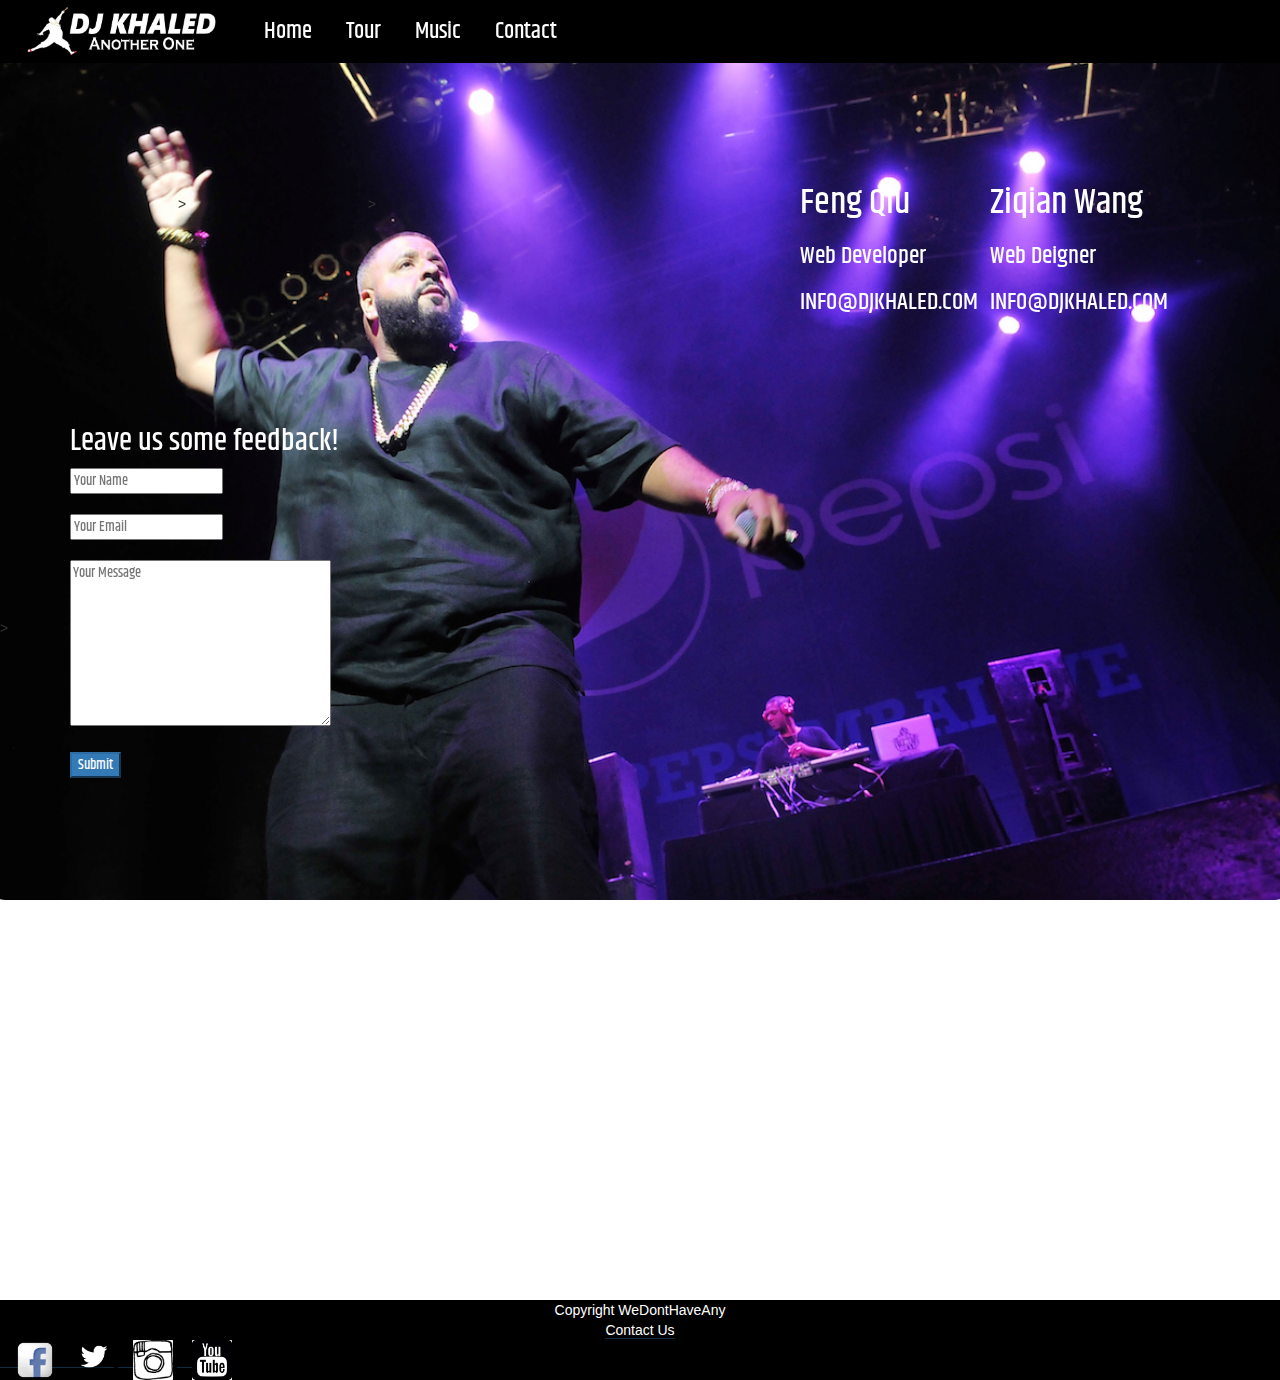
<file: contact.html>
<!DOCTYPE html>
<html>
<head>
	<meta charset="UTF-8">
	<title>Sports</title>
	<link rel="stylesheet" type="text/css" href="css/bootstrap.min.css">
	<link rel="stylesheet" type="text/css" href="css/font-awesome.min.css">
	<link href="css/hover.css" rel="stylesheet" media="all">
	<link href='https://fonts.googleapis.com/css?family=Berkshire+Swash|Khand:600,500|Ranga:400,700|Pacifico|Permanent+Marker|Righteous|Rock+Salt' rel='stylesheet' type='text/css'>

	<link rel="stylesheet" type="text/css" href="css/style.css">
</head>
<body vlink="black" link="black">

<!-- <img src="img/contact.jpg" class="bg"> -->

<ul class="nav">
<li class="active"><a href="index.html"><img class="logo" src="img/logo6.jpg" ></a></li>
<li class="active"><a href="index.html">Home</a></li>
<li class="dropdown">
  <a href="tour.html" data-toggle="dropdown" class="dropdown-toggle">Tour</a>
  <ul class="dropdown-menu">
    <li>
        <a href="#">To be filled<i class="icon-arrow-right"></i></a>
        <ul class="dropdown-menu sub-menu">
            <li><a href="#">To be filled</a></li>
            <li><a href="#">To be filled</a></li>
            <li><a href="#">To be filled</a></li>
            <li><a href="#">To be filled</a></li>
            <li><a href="#">To be filled</a></li>
        </ul>
    </li>
    <li><a href="#">To be filled</a></li>
    <li><a href="#">To be filled</a></li>
    <li><a href="#">To be filled</a></li>
  </ul>
</li>
<li class="active"><a href="music.html">Music</a></li>
<li class="active"><a href="contact.html">Contact</a></li>
</ul>


<!-- 	<div class="fullscreen-bg">
    	<video loop autoplay poster="img/poster.jpg" class="fullscreen-bg__video">   
        	<source src="video/DJKhaled_Appre.mp4" type="video/mp4">  
   		</video>
	</div> -->

	<div class="fullscreen-bg">
    	<img class="fullscreen-bg__video" src="img/tour2.jpg">   
	</div>

	<div class="contact1">
		<h1>Feng Qiu</h1>
		<h3>Web Developer</h3>
		<h3>INFO@DJKHALED.COM</h3>
	</div>>

	<div class="contact1">
		<h1>Ziqian Wang</h3>
		<h3>Web Deigner</h3>
		<h3>INFO@DJKHALED.COM</h3>
	</div>>

	<div class="contact2">
	<h2>Leave us some feedback!</h2>
	<form action="">
		<input type="text" placeholder="Your Name"><br><br>
		<input type="text" placeholder="Your Email"><br><br>

		<textarea cols="40" rows="8" placeholder="Your Message"></textarea><br><br>

		<button class="btn-primary">Submit</button><br><br>
	</form>
	</div>>


    <div class="footer" vlink="white" link="white">
        <div class="footer_al">
        Copyright WeDontHaveAny <br/>
        <a class="contact" href="contact.html">Contact Us</a> 
        </div>
        <div class="footerset">
        <a href="https://www.facebook.com/officialdjkhaled">
            <img class="footerpic" src="img/facebook-wrap3.png">
        </a>
        <a href="https://twitter.com/djkhaled?ref_src=twsrc%5Egoogle%7Ctwcamp%5Eserp%7Ctwgr%5Eauthor"><img class="footerpic" src="img/twitter-wrap3.png"></a>
        <a href="https://www.instagram.com/djkhaled/"><img class="footerpic" src="img/instagram-wrap.png"></a>
        <a href="https://www.youtube.com/user/DJKhaledVEVO"><img class="footerpic" src="img/youtube-warp.png"></a>
        </div>

    </div>
</body>
</html>
</file>
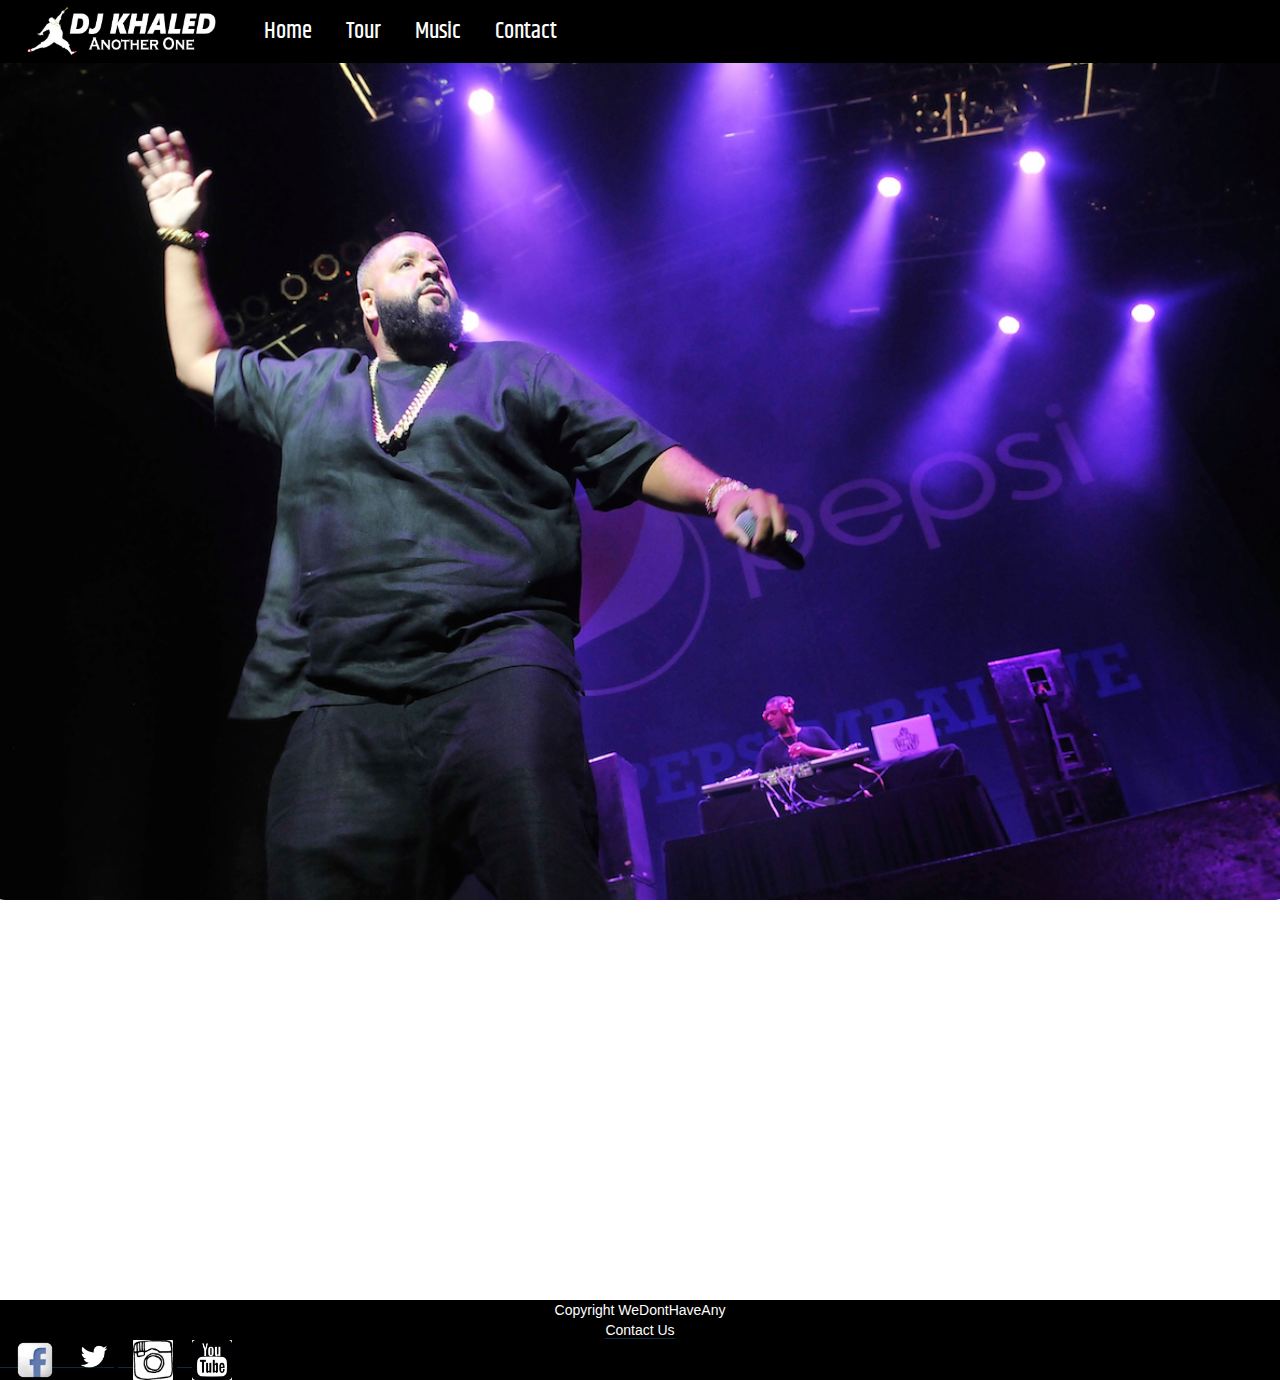
<file: music.html>
<!DOCTYPE html>
<html>
<head>
	<meta charset="UTF-8">
	<title>Sports</title>
	<link rel="stylesheet" type="text/css" href="css/bootstrap.min.css">
	<link rel="stylesheet" type="text/css" href="css/font-awesome.min.css">
	<link href="css/hover.css" rel="stylesheet" media="all">
	<link href='https://fonts.googleapis.com/css?family=Berkshire+Swash|Khand:600,500|Ranga:400,700|Pacifico|Permanent+Marker|Righteous|Rock+Salt' rel='stylesheet' type='text/css'>

	<link rel="stylesheet" type="text/css" href="css/style.css">
</head>


	
<body vlink="black" link="black">

<ul class="nav">
<li class="active"><a href="index.html"><img class="logo" src="img/logo6.jpg" ></a></li>
<li class="active"><a href="index.html">Home</a></li>
<li class="dropdown">
  <a href="tour.html" data-toggle="dropdown" class="dropdown-toggle">Tour</a>
  <ul class="dropdown-menu">
    <li>
        <a href="#">To be filled<i class="icon-arrow-right"></i></a>
        <ul class="dropdown-menu sub-menu">
            <li><a href="#">To be filled</a></li>
            <li><a href="#">To be filled</a></li>
            <li><a href="#">To be filled</a></li>
            <li><a href="#">To be filled</a></li>
            <li><a href="#">To be filled</a></li>
        </ul>
    </li>
    <li><a href="#">To be filled</a></li>
    <li><a href="#">To be filled</a></li>
    <li><a href="#">To be filled</a></li>
  </ul>
</li>
<li class="active"><a href="music.html">Music</a></li>
<li class="active"><a href="contact.html">Contact</a></li>
</ul>

	<div class="fullscreen-bg">
    	<img class="fullscreen-bg__video" src="img/tour2.jpg">   
	</div>


<div class>
	<iframe src="http://embed.beatport.com/player/?id=7247138&type=track" width="100%" height="162" frameborder="0" scrolling="no" style="max-width:600px; position:relative; top: 40px; left: 100px;"></iframe><br/>
	<iframe src="http://embed.beatport.com/player/?id=7247142&type=track" width="100%" height="162" frameborder="0" scrolling="no" style="max-width:600px; position:relative; top: 40px; left: 300px;"></iframe><br/>
	<iframe src="http://embed.beatport.com/player/?id=7207860&type=track" width="100%" height="162" frameborder="0" scrolling="no" style="max-width:600px; position:relative; top: 40px; left: 500px;"></iframe><br/>
	<iframe src="http://embed.beatport.com/player/?id=7153214&type=track" width="100%" height="162" frameborder="0" scrolling="no" style="max-width:600px; position:relative; top: 40px; left: 700px;"></iframe><br/>
	<iframe src="http://embed.beatport.com/player/?id=7181076&type=track" width="100%" height="162" frameborder="0" scrolling="no" style="max-width:600px; position:relative; top: 40px; left: 900px;"></iframe><br/>
	<iframe src="http://embed.beatport.com/player/?id=7087577&type=track" width="100%" height="162" frameborder="0" scrolling="no" style="max-width:600px; position:relative; top: 40px; left: 1100px;"></iframe><br/>
	<iframe src="http://embed.beatport.com/player/?id=7026428&type=track" width="100%" height="162" frameborder="0" scrolling="no" style="max-width:600px; position:relative; top: 40px; left: 1300px;"></iframe><br/><br/><br/><br/><br/><br/><br/><br/>
</div>







    <div class="footer" vlink="white" link="white">
        <div class="footer_al">
        Copyright WeDontHaveAny <br/>
        <a class="contact" href="contact.html">Contact Us</a> 
        </div>
        <div class="footerset">
        <a href="https://www.facebook.com/officialdjkhaled">
            <img class="footerpic" src="img/facebook-wrap3.png">
        </a>
        <a href="https://twitter.com/djkhaled?ref_src=twsrc%5Egoogle%7Ctwcamp%5Eserp%7Ctwgr%5Eauthor"><img class="footerpic" src="img/twitter-wrap3.png"></a>
        <a href="https://www.instagram.com/djkhaled/"><img class="footerpic" src="img/instagram-wrap.png"></a>
        <a href="https://www.youtube.com/user/DJKhaledVEVO"><img class="footerpic" src="img/youtube-warp.png"></a>
        </div>

    </div>

</body>
</html>

<!--This is a comment. Comments are not displayed in the browser-->
</file>
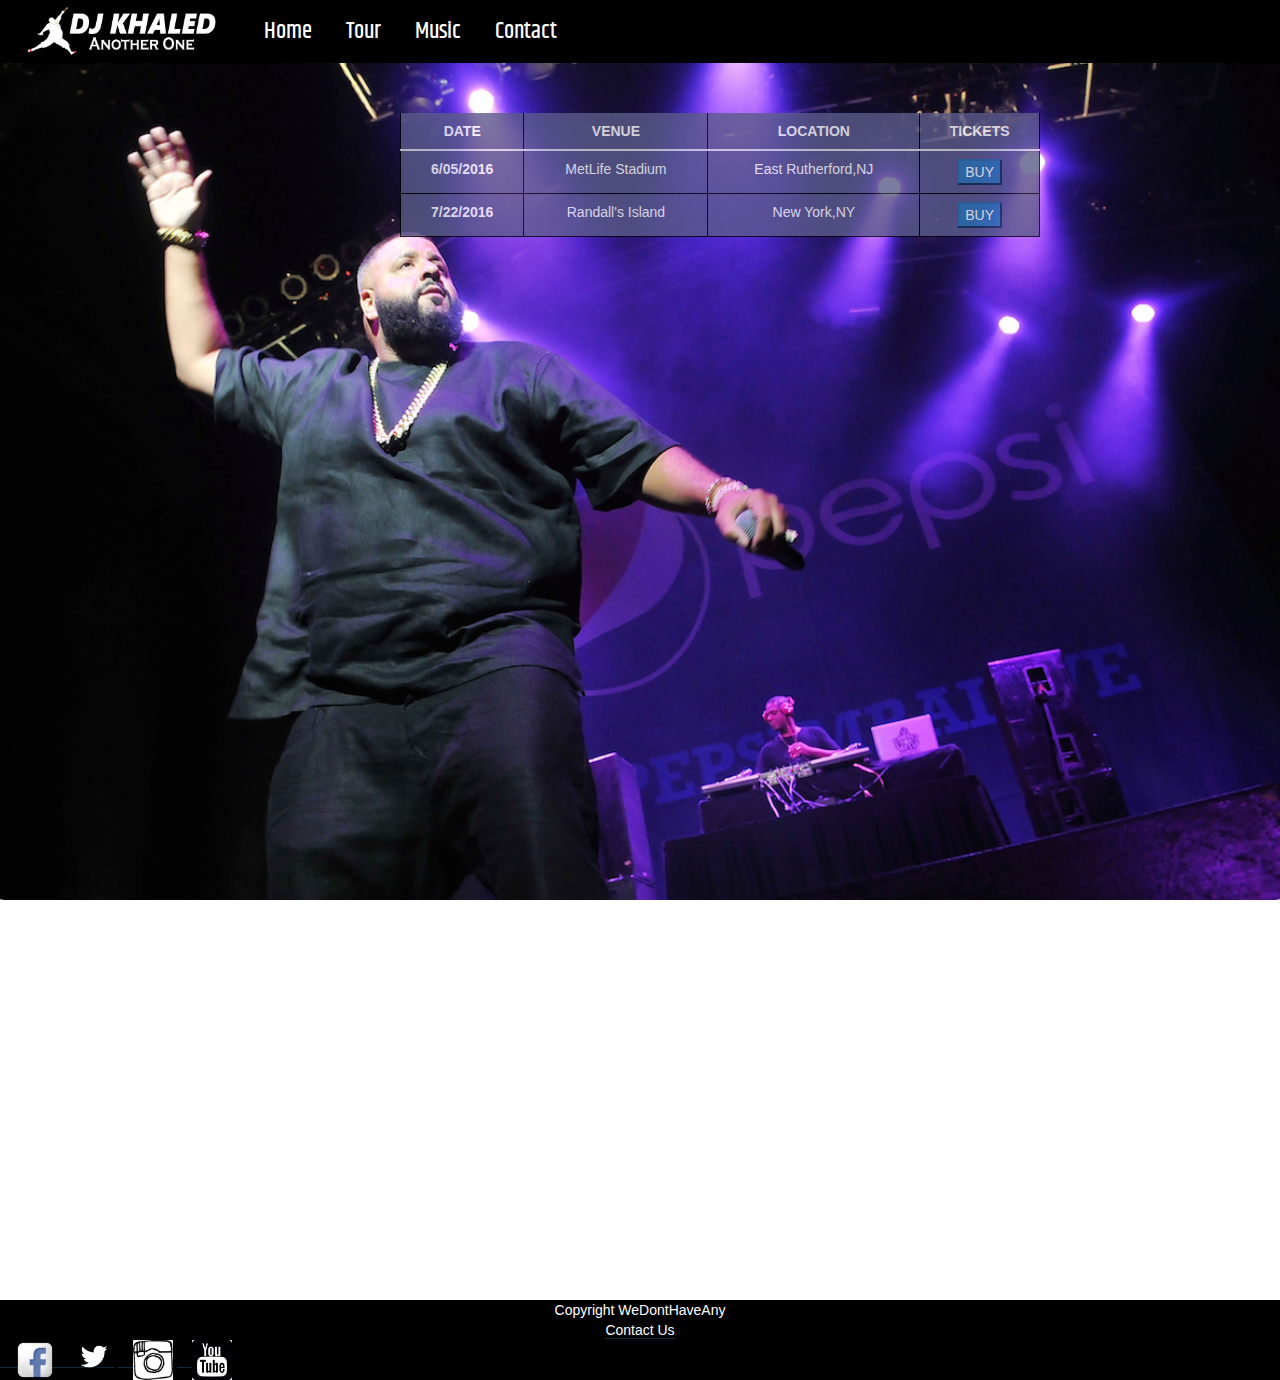
<file: tour.html>
<!DOCTYPE html>
<html>
<head>
	<meta charset="UTF-8">
	<title>Sports</title>
	<link rel="stylesheet" type="text/css" href="css/bootstrap.min.css">
	<link rel="stylesheet" type="text/css" href="css/font-awesome.min.css">
	<link href="css/hover.css" rel="stylesheet" media="all">
	<link href='https://fonts.googleapis.com/css?family=Berkshire+Swash|Khand:600,500|Ranga:400,700|Pacifico|Permanent+Marker|Righteous|Rock+Salt' rel='stylesheet' type='text/css'>

	<link rel="stylesheet" type="text/css" href="css/style.css">
</head>


<body vlink="black" link="black">

<!-- <img src="img/tour2.jpg" class="bg"> -->

<ul class="nav">
<li class="active"><a href="index.html"><img class="logo" src="img/logo6.jpg" ></a></li>
<li class="active"><a href="index.html">Home</a></li>
<li class="dropdown">
  <a href="tour.html" data-toggle="dropdown" class="dropdown-toggle">Tour</a>
  <ul class="dropdown-menu">
    <li>
        <a href="#">To be filled<i class="icon-arrow-right"></i></a>
        <ul class="dropdown-menu sub-menu">
            <li><a href="#">To be filled</a></li>
            <li><a href="#">To be filled</a></li>
            <li><a href="#">To be filled</a></li>
            <li><a href="#">To be filled</a></li>
            <li><a href="#">To be filled</a></li>
        </ul>
    </li>
    <li><a href="#">To be filled</a></li>
    <li><a href="#">To be filled</a></li>
    <li><a href="#">To be filled</a></li>
  </ul>
</li>
<li class="active"><a href="music.html">Music</a></li>
<li class="active"><a href="contact.html">Contact</a></li>
</ul>


	<div class="fullscreen-bg">
    	<img class="fullscreen-bg__video" src="img/tour2.jpg">   
	</div>
<div>
<table class="table settable">
  <thead>
    <tr>
      <th class="table_text_color">DATE</th>
      <th class="table_text_color">VENUE</th>
      <th class="table_text_color">LOCATION</th>
      <th class="table_text_color">TICKETS</th>
    </tr>
  </thead>
  <tbody>
    <tr>
      <th class="table_text_color">6/05/2016</th>
      <td class="table_text_color">MetLife Stadium</td>
      <td class="table_text_color">East Rutherford,NJ</td>
      <td>
          <a href="http://www.songkick.com/concerts/26532739-summer-jam-at-metlife-stadium?utm_source=8789&utm_medium=partner">
            <button class="btn-primary">BUY</button>
          </a>
      </td>
    </tr>
    <tr>
      <th class="table_text_color">7/22/2016</th>
      <td class="table_text_color">Randall's Island</td>
      <td class="table_text_color">New York,NY</td>
      <td>
          <a href="http://www.songkick.com/festivals/162871-panorama/id/26353154-panorama-festival-2016?utm_source=8789&utm_medium=partner">
            <button class="btn-primary">BUY</button>
          </a>
      </td>
    </tr>
  </tbody>
</table>
</div>

    <div class="footer" vlink="white" link="white">
        <div class="footer_al">
        Copyright WeDontHaveAny <br/>
        <a class="contact" href="contact.html">Contact Us</a> 
        </div>
        <div class="footerset">
        <a href="https://www.facebook.com/officialdjkhaled">
            <img class="footerpic" src="img/facebook-wrap3.png">
        </a>
        <a href="https://twitter.com/djkhaled?ref_src=twsrc%5Egoogle%7Ctwcamp%5Eserp%7Ctwgr%5Eauthor"><img class="footerpic" src="img/twitter-wrap3.png"></a>
        <a href="https://www.instagram.com/djkhaled/"><img class="footerpic" src="img/instagram-wrap.png"></a>
        <a href="https://www.youtube.com/user/DJKhaledVEVO"><img class="footerpic" src="img/youtube-warp.png"></a>
        </div>

    </div>
</div>
</body>
</html>
</file>
<file: css/style.css>
*{
        box-sizing: border-box;
    }
    html{
        color:black;
    }
    body{
        background-color: white ;
    }
    .header{
        position:fixed;
        width:100%;
        top:0px;
    }

    .contact1{
        position:relative;
        top:100px;
        left:800px;
        font-family: 'Khand', sans-serif; font-weight: 500;
        display: inline-block;
        color:white;
    }

    .contact2{
        position:relative;
        top:180px;
        left:70px;
        font-family: 'Khand', sans-serif; font-weight: 500;
        color: white;
    }

    .logo img{
        position:relative;
        width:13%;
    }

    .dropbtn {
        display: inline-block;
        position: fixed;
        top:0;
        left:13%;
        background-color: black;
        color: white;
        padding: 32px;
        font-size: 20px;
        border: none;
        cursor: pointer;
    }   

    .desktop_dropdown {
        position: relative;
        top:120px;
        display: inline-block;
    }

    .dropdown-content {
        display: none;
        position: relative;
        background-color: black;
        min-width: 160px;
        box-shadow: 0px 8px 16px 0px rgba(0,0,0,0.2);
    }

    .dropdown-content a {
        color: white;
        padding: 12px 16px;
        text-decoration: none;
        display: block;
    }

    .dropdown-content a:hover {
        background-color: #242424
    }

    .desktop_dropdown:hover .dropdown-content {
        display: block;
    }

    .desktop_dropdown:hover .dropbtn {
        background-color: #242424;
    }


    .section form{
        text-align: center;
    }

    .section{
        position: absolute;
        top: 180px;
        left: 50px;
        width: 600px;
        text-align:center; 
    }

    .contact{
        color:white;
    }
    .index_pics{
        position: relative;
        top:1500px;
    }
    .index_pics div{
        display: inline-block;
        width: 24%;
        height: 300px;
        position: relative;
    }
    .index_pics div img{
        width: 100%;
        height: 300px;
        transition: opacity 0.5s;
    }
    .index_pics div h4{
        position: absolute;
        font-size: 25px;

        width:100%;
        top:50%;
        margin:0;
        transform: translateY(-50%);

        text-align: center;
        transition: background-color 1s, color 1s;
        opacity: 0;
        color:white;
    }

    .index_pics div:hover h4{
        background-color: rgba(0,0,0,0.9);
        opacity: 1;
    }
    .index_pics div:hover img{
        opacity: 0.5;
    }


    .float{
        left :90%;
        top: 700px;
        position: fixed;
    }
    .float img{
        position:relative;
        top:0px;
        width: 100%;
        height: 100%;
        opacity :0.8;
        transition: opacity 0.5s;
    }
    .float h4{
        display: inline-block;
        position: absolute;
        font-size: 25px;

        width:100%;
        top:48%;
        margin:0;
        transform: translateY(-50%);
        padding: 52px 0px;
        text-align: center;
        transition: background-color 1s, color 1s;
        opacity: 0;
        color:white;
    }
    .float a:active{
        padding: 61px 0px 61px 0px;
    }
    .float:hover h4{
        background-color: rgba(0,0,0,0.9);
        opacity: 1;
    }
    .float:hover img{
        opacity: 0.3;
    }

    .float a:link {
        color: white;
        text-decoration: none;


    }
    .float a:visited {
        text-decoration: none;
        color: white;
    }

    img{
        border-radius: 1%;
    }

    .footer{
        position:absolute;
        top:1300px;
        width:100%;
        color:white;
        background-color: black
    }

    .footer_al{
        text-align: center;
    }

    .footer a{
        text-decoration: none;
        border-bottom: 1px solid #0d2c40;
        -webkit-transition: all 1s ease-out;
        -moz-transition: all 1s ease-out;
        -o-transition: all 1s ease-out;
        -ms-transition: all 1s ease-out;
        transition: all 1s ease-out;
        transition: background-color 1s, color 1s;
    }
    
    .footer a:hover {
        color: red;
        border-bottom: 1px solid rgba(50, 150, 50, 0.4);
        }
    .desktop_dropdown{
        padding:10px 10px 20px;
        width:100%;
        margin-top: 20px;
        margin-bottom:40px;
        position: absolute;
        top: 40px;
    }
    .hamburger div{
        width: 30px;
        height:5px;
        margin-top:5px;
        background-color: #FF381B;
    }
    .mobile{
        top:0px;
        width:100%;
        display:none;
        padding:10px;
        background-color: white;
    }

    table tr th{
        text-align: center;
    }
    table tr th, table tr td{
        border: 1px solid black;
        padding: 5px;
    }

    .table_text_color{
        color:white;
    }

    .settable{
        background-color: #5c5c8a;
        opacity: 0.8;
        width: 50%;
        margin-left: 400px;
        margin-top: 50px;
        text-align:center;
        border-color: white;
    }

    .gametable{
        margin-left: auto;
        margin-right:auto;
    }

    .footerset{
        display:inline-block;
        position:relative;
        left:0;
        margin-left: 0;
    }
    .footerpic{
        width: 40px;
        height: 40px;
        margin-left: 15px;
    }

    .contact_form{
        position:relative;
        top:500px;
    }


    @media(max-width: 888px){
        .index_pics div{
            width: 49%;
        }
        .index_pics{
            top: 800px;
        }
        .section{
        position: absolute;
        top: 180px;
        left: 50px;
        width: 400px;
        text-align:center;
        }
    }
    @media(max-width: 737px){
        .index_pics div{
            width: 100%;
        }
        .desktop_dropdown{
            display:none;
        }
        .mobile{
            display: block;
        }

    }
    @media(max-width: 1190px){
        nav li a{
            padding: 15px 35px 15px 35px;
        }
    }

.bg {
  /* Set rules to fill background */
  min-height: 100%;
  min-width: 1024px;
    
  /* Set up proportionate scaling */
  width: 100%;
  height: auto;

  overflow: hidden;
    
  /* Set up positioning */
  position: fixed;
  top: 0;
  left: 0;
}

.fullscreen-bg {
    position: fixed;
    top: 0;
    right: 0;
    bottom: 0;
    left: 0;
    overflow: hidden;
    z-index: -100;
}


.fullscreen-bg__video {
    position: absolute;
    top: 50%;
    left: 50%;
    width: auto;
    height: auto;
    min-width: 100%;
    min-height: 100%;
    -webkit-transform: translate(-50%, -50%);
       -moz-transform: translate(-50%, -50%);
        -ms-transform: translate(-50%, -50%);
        transform: translate(-50%, -50%);
}

@media (max-width: 1024px) {
    .fullscreen-bg {
        background: url('http://www.ew.com/sites/default/files/styles/tout_image_612x380/public/i/%5Bcurrent-date%3Acustom%3AY%5D/%5Bcurrent-date%3Acustom%3Am%5D/%5Bcurrent-date%3Acustom%3Ad%5D/dj-khaled.jpg?itok=7jEVtFBI') center center / cover no-repeat;
    }

    .fullscreen-bg__video {
        display: none;
        left: 50%;
        margin-left: -512px;
    }

    .bg {
    left: 50%;
    margin-left: -512px;   /* 50% */
  }
}




/*    nav{
        position:relative;
        top:50%;
        left:13%;
    }
    nav a:visited, nav a:link { 
        color: white;
        text-decoration: none;
    }
    nav li{
        display: inline-block;
        font-size:20px;
        width:24%;
        text-align: center;
        font-family: 'Righteous', cursive;
    }
    nav li a{
        text-decoration: none;
        border: 3px solid black;
        padding: 15px 95px 15px 95px;
        border-radius: 5px;
        background-color: rgba(0,0,0,.8);
        transition: background-color 2s, color 2s;
    }
    nav li a:hover{
        background-color: rgba(255,255,255,1);
        color:black;
    }*/


.nav a:link,.nav a:visited {
        text-decoration: none;
        color: white;
}
.nav{
    background-color: black;
}

.nav>li {
    top:0px;
    display: inline-block;
    color: white;
    font-size: 23px;
    font-family: 'Khand', sans-serif; font-weight: 500;
}

.dropdown-menu>li{
    font-size: 18px;
}

.nav img{
    height:63px;
}
.nav li a{
    padding:0;
    margin-left: 15px;
    margin-right:15px;
}



.dropdown-menu .sub-menu {
    left: 100%;
    position: absolute;
    top: 0;
    visibility: hidden;
    margin-top: -1px;
}

.dropdown-menu li:hover .sub-menu {
    visibility: visible;
}

.dropdown:hover .dropdown-menu {
    display: block;
    background-color: rgba(50,50,50,0.9);
}

.nav-tabs .dropdown-menu, .nav .dropdown-menu, .navbar .dropdown-menu {
    margin-top: 0;
}

.nav .active:hover{
    background-color:black;
}

video {
    width: 100%;
    height: auto;
}
</file>
